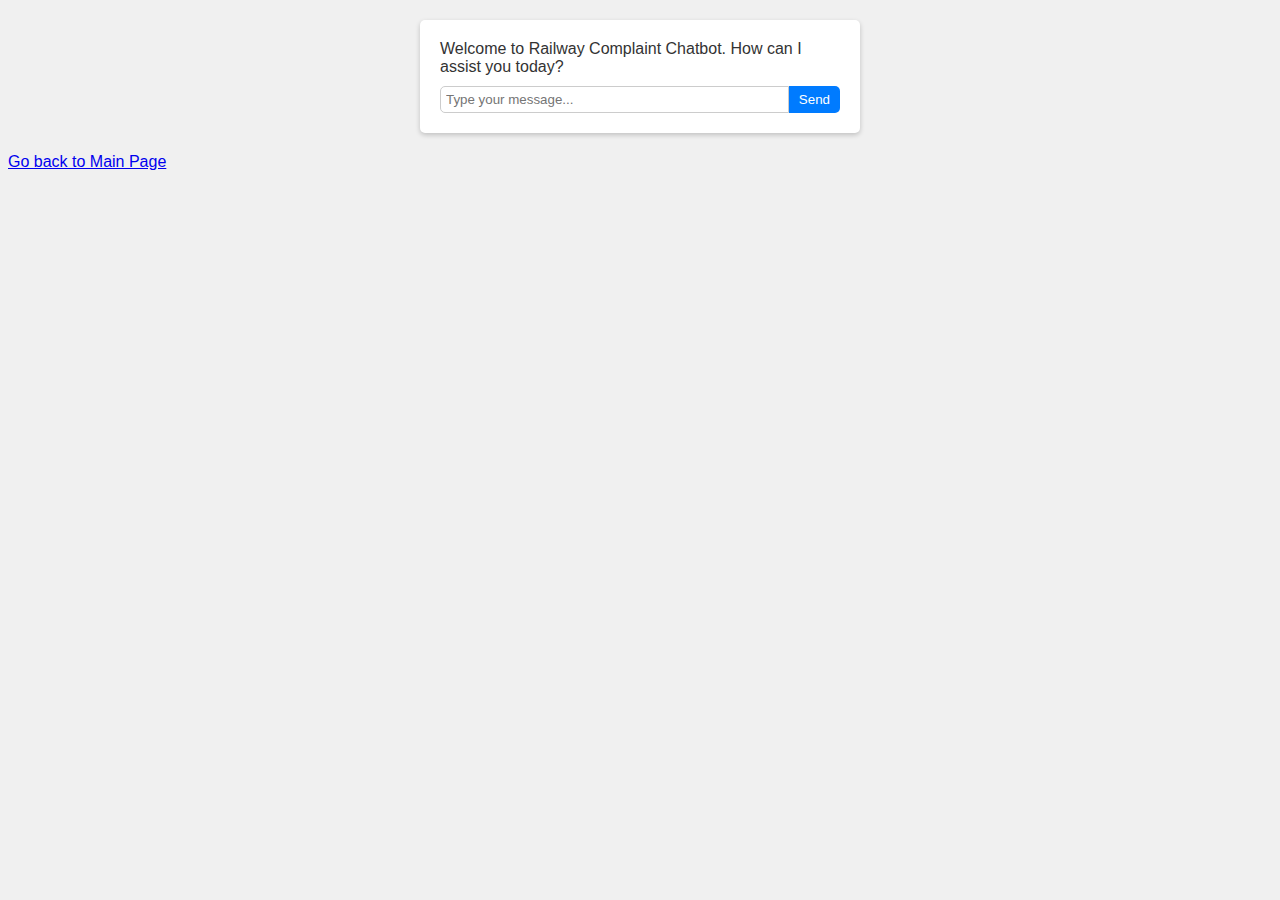
<file: Files/Chatbot.html>
<!DOCTYPE html>
<html>
<head>
    <title>Railway Complaint Chatbot</title>
    <link rel="stylesheet" href="chatbot.css">
</head>
<body>
    <div class="chatbox">
        <div class="chat" id="chat">
            <div class="bot">Welcome to Railway Complaint Chatbot. How can I assist you today?</div>
        </div>
        <div class="user-input">
            <input type="text" id="userInput" placeholder="Type your message...">
            <button onclick="sendMessage()">Send</button>
        </div>
    </div>
    <script src="chatbot.js"></script>
    <a href="/index.html">Go back to Main Page</a>
</body>
</html>
</file>
<file: Files/chatbot.css>
body {
  font-family: Arial, sans-serif;
  background-color: #f0f0f0;
}

.chatbox {
  max-width: 400px;
  margin: 20px auto;
  background-color: #fff;
  padding: 20px;
  border-radius: 5px;
  box-shadow: 0 2px 5px rgba(0, 0, 0, 0.2);
}

.chat {
  margin-bottom: 10px;
}

.bot {
  text-align: left;
  color: #333;
}

.user-input {
  display: flex;
  margin-top: 10px;
}

.user-input input {
  flex: 1;
  padding: 5px;
  border: 1px solid #ccc;
  border-radius: 5px 0 0 5px;
}

.user-input button {
  padding: 5px 10px;
  border: none;
  background-color: #007bff;
  color: #fff;
  border-radius: 0 5px 5px 0;
  cursor: pointer;
}
</file>
